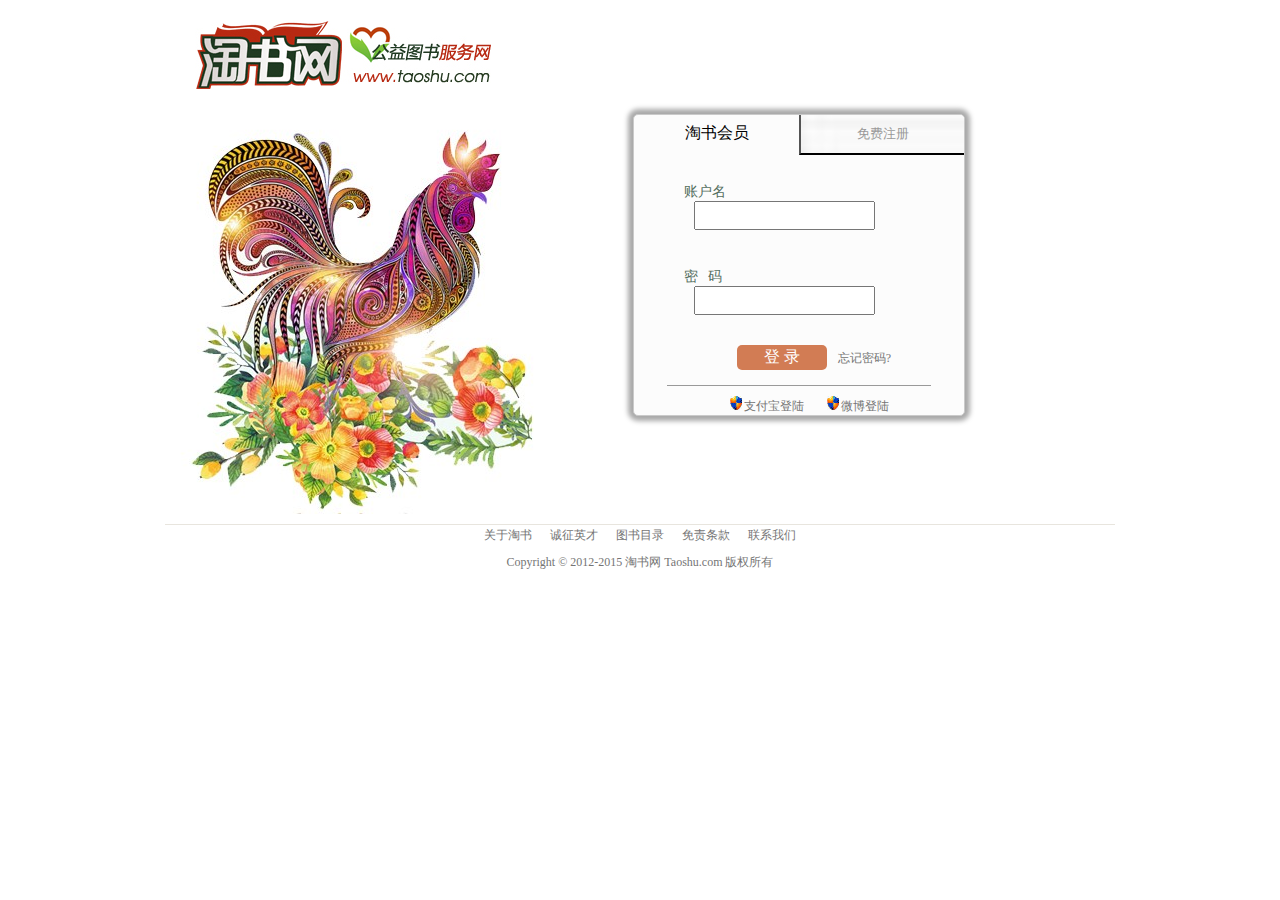
<file: html/login.html>
<!DOCTYPE html>
<html lang="en">

<head>
    <meta charset="UTF-8">
    <meta name="viewport" content="width=device-width, initial-scale=1.0">
    <meta http-equiv="X-UA-Compatible" content="ie=edge">
    <script src="../public/jquery-3.4.1.js"></script>

    <link rel="stylesheet" href="../public/every.css">
    <link rel="stylesheet" href="../less/login.css">

    <title>淘书网-登录</title>
</head>

<body>
    <div id="page">
        <header>
            <a href=""><img src="../img/taoshu-logo.jpg" alt=""></a>
        </header>
        <section>
            <aside id="login_main"> <span>淘书会员</span><button>免费注册</button>
                <div class="ipt1">
                    <label for="username">账户名</label>
                    <input type="text" id="username"></div>
                <p id="use-on" class="login-on"></p>
                <br>
                <div class="ipt1">
                    <label for="password">密&nbsp;&nbsp;&nbsp;码</label>
                    <input type="password" id="password"></div>
                <p id="psw-on" class="login-on"></p>
                <div class="login-button">
                    <button>登   录</button> <a href="#">忘记密码?</a>
                </div>
                <div class="teamwork">
                    <z></z><a href="">支付宝登陆</a>
                    <wb></wb><a href="">微博登陆</a> </div>
            </aside>
        </section>
        <footer>

            <a href="">关于淘书</a>
            <a href="">诚征英才</a>
            <a href="">图书目录</a>
            <a href="">免责条款</a>
            <a href="">联系我们</a>
            <div class="footer-end">Copyright © 2012-2015 淘书网 Taoshu.com 版权所有</div>
        </footer>
    </div>
</body>

</html>
</file>
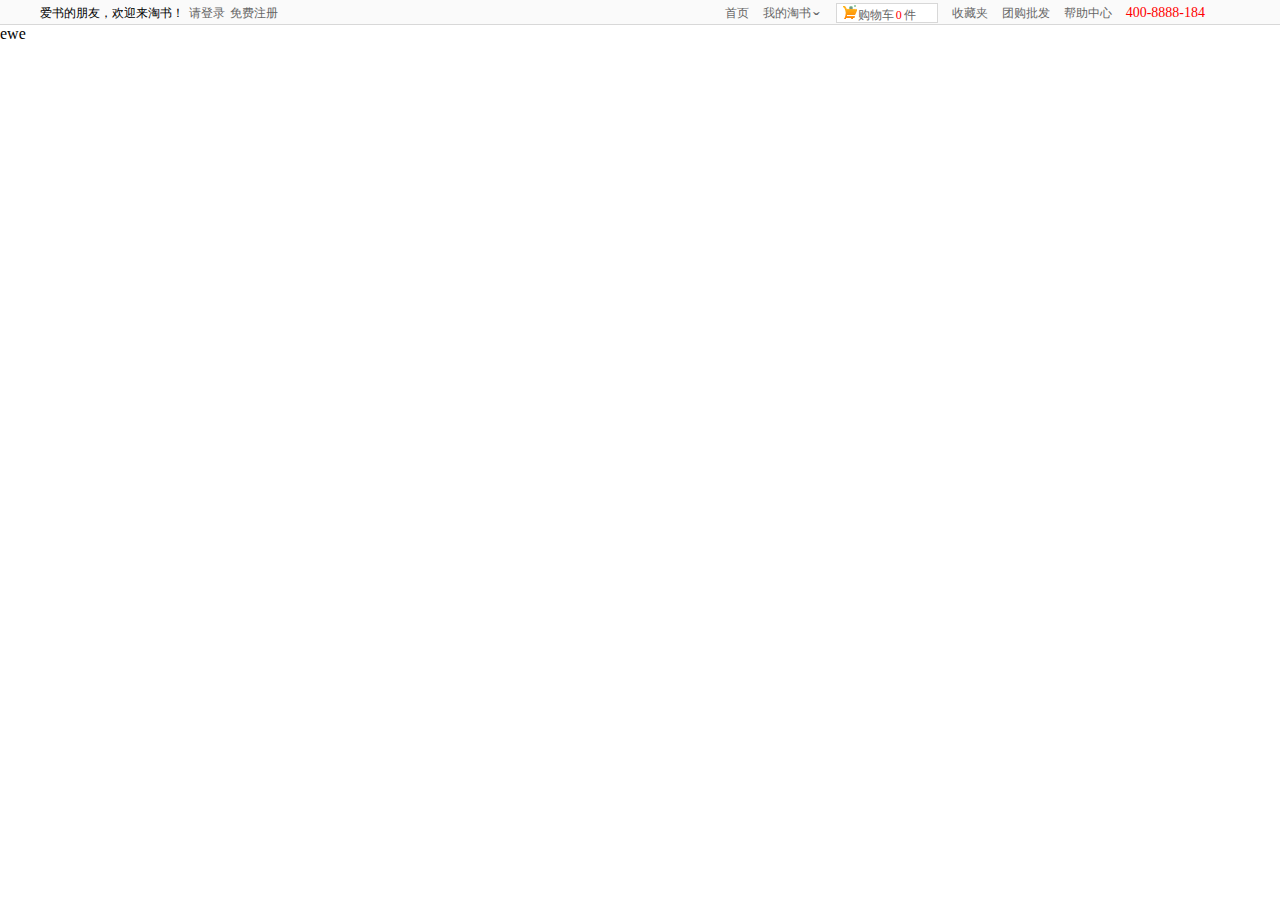
<file: taoshuwang/html/111asdx.html>
<!DOCTYPE html>
<html lang="en">

<head>
    <meta charset="UTF-8">
    <meta name="viewport" content="width=device-width, initial-scale=1.0">
    <meta http-equiv="X-UA-Compatible" content="ie=edge">
    <title>Document</title>
    <script src="../public/jquery-3.4.1.js"></script>
    <script src="../public/head1.js"></script>
    <link rel="stylesheet" href="../public/every.css">
    <link rel="stylesheet" href="../less/head1.css">

</head>

<body>
    <div id="page">ewe</div>
</body>

</html>
</file>
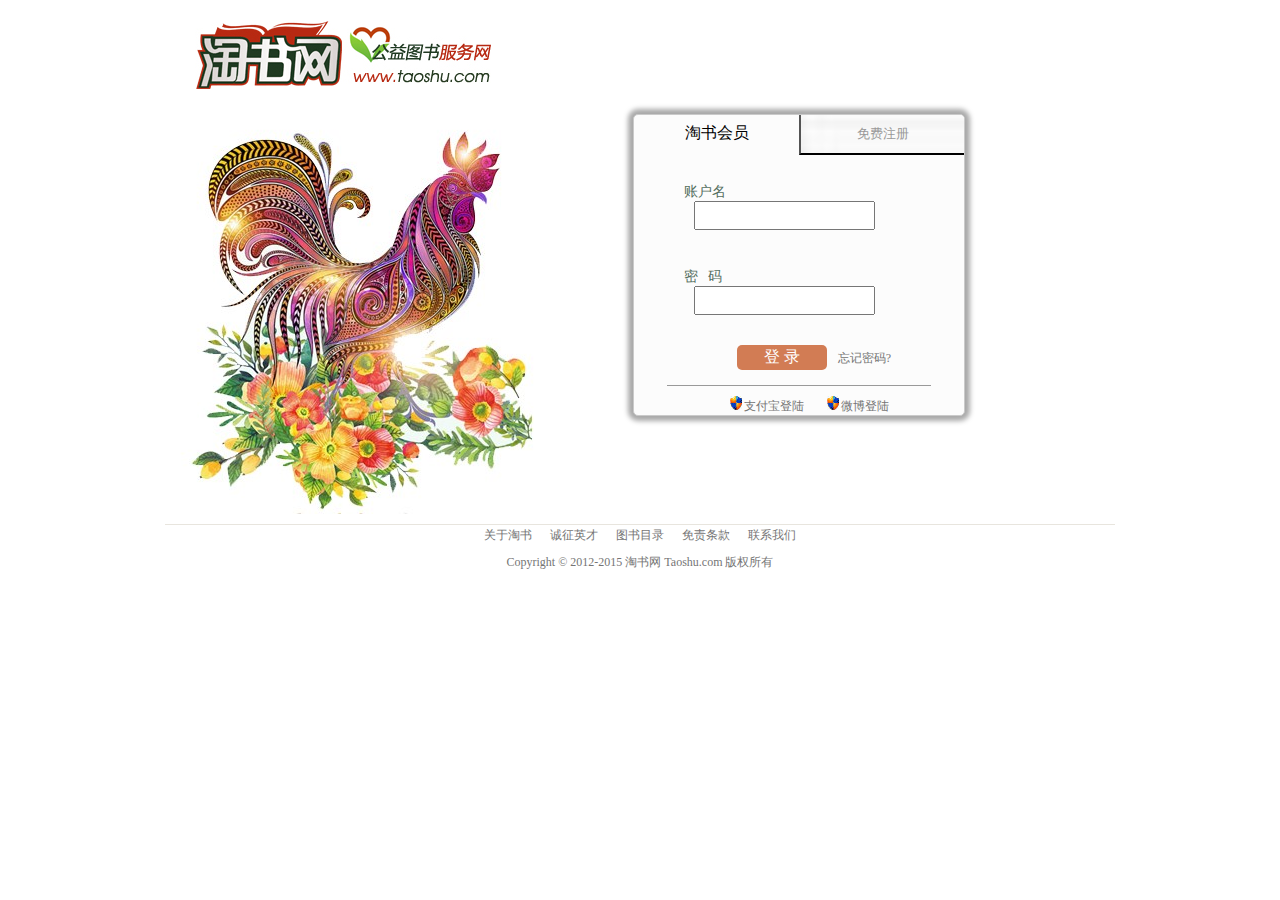
<file: taoshuwang/html/login.html>
<!DOCTYPE html>
<html lang="en">

<head>
    <meta charset="UTF-8">
    <meta name="viewport" content="width=device-width, initial-scale=1.0">
    <meta http-equiv="X-UA-Compatible" content="ie=edge">
    <script src="../public/jquery-3.4.1.js"></script>

    <link rel="stylesheet" href="../public/every.css">
    <link rel="stylesheet" href="../less/login.css">
    <script src="../public/jquery-3.4.1.js"></script>
    <script src="../js/login.js"></script>
    <title>淘书网-登录</title>
</head>

<body>
    <div id="page">
        <header>
            <a href=""><img src="../img/taoshu-logo.jpg" alt=""></a>
        </header>
        <section>
            <aside id="login_main"> <span>淘书会员</span><button id="register">免费注册</button>
                <div class="ipt1">
                    <label for="username">账户名</label>
                    <input type="text" id="username"></div>
                <p id="use-on" class="login-on"></p>
                <br>
                <div class="ipt1">
                    <label for="password">密&nbsp;&nbsp;&nbsp;码</label>
                    <input type="password" id="password"></div>
                <p id="psw-on" class="login-on"></p>
                <div class="login-button">
                    <button>登   录</button> <a href="#">忘记密码?</a>
                </div>
                <div class="teamwork">
                    <z></z><a href="">支付宝登陆</a>
                    <wb></wb><a href="">微博登陆</a> </div>
            </aside>
        </section>
        <footer>

            <a href="">关于淘书</a>
            <a href="">诚征英才</a>
            <a href="">图书目录</a>
            <a href="">免责条款</a>
            <a href="">联系我们</a>
            <div class="footer-end">Copyright © 2012-2015 淘书网 Taoshu.com 版权所有</div>
        </footer>
    </div>
</body>
<script>
    // /* $(".login-button button").click(function() {
    //     $.ajax({
    //         type: "post",
    //         url: "../server/login.php",
    //         data: {
    //             "username": `${$("#username").val()}`,
    //             "password": `${$("#password").val()}`
    //         },
    //         dataType: "json",
    //         success: function(response) {
    //             if (response.status == "success") {
    //                 /* 跳转到首页 */
    //                 alert("登录成功");
    //                 window.location.href = "./index.html";
    //             } else {
    //                 /* 注册失败： */
    //                 alert("用户名或密码错误");
    //             }

    //         }

    //     })
    // })
    // $("#register").click(function() {
    //     window.location.href = "./register.html";
    // }) */
</script>

</html>
</file>
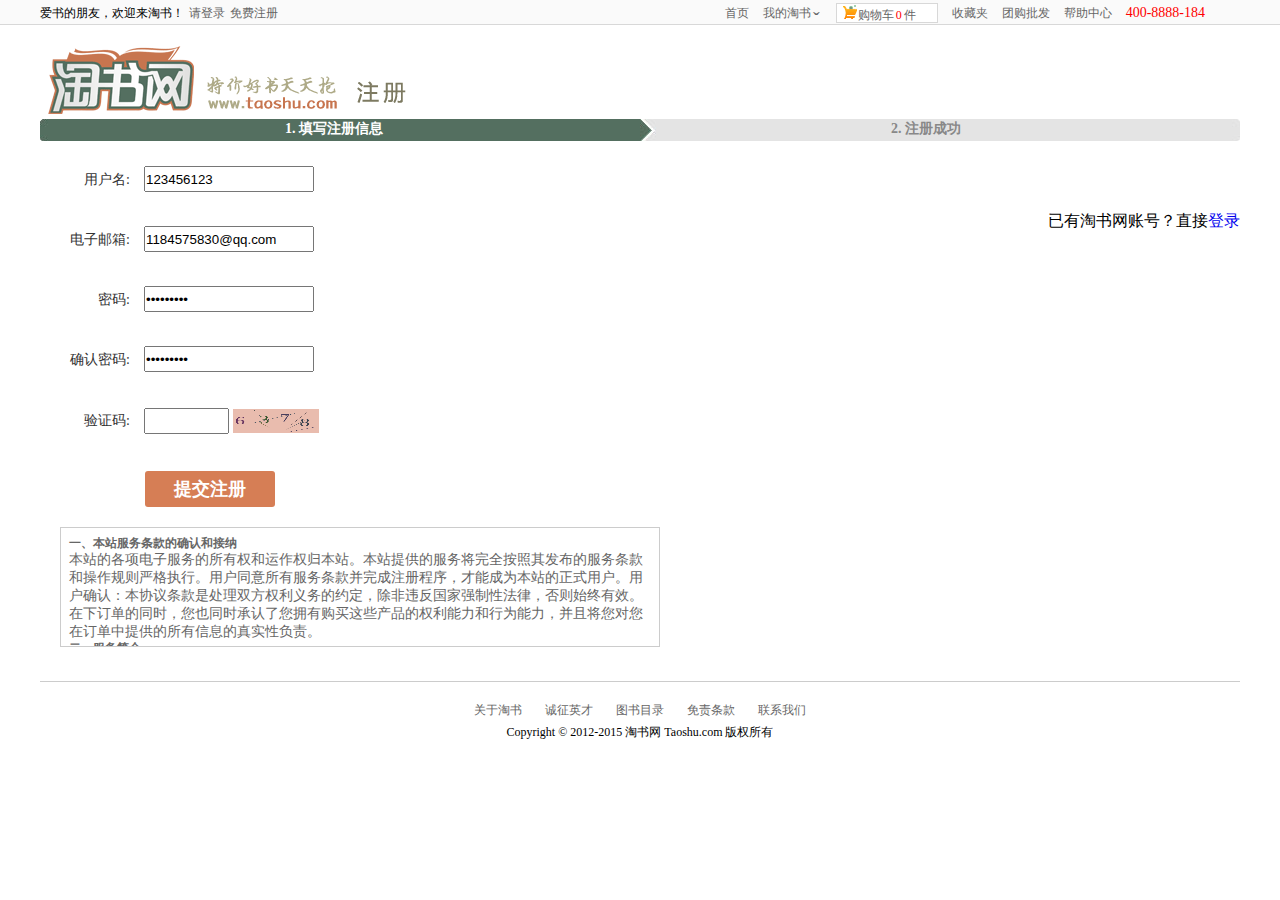
<file: taoshuwang/html/register.html>
<!DOCTYPE html>
<html lang="en">

<head>
    <meta charset="UTF-8">
    <meta name="viewport" content="width=device-width, initial-scale=1.0">
    <meta http-equiv="X-UA-Compatible" content="ie=edge">
    <script src="../public/jquery-3.4.1.js"></script>
    <script src="../js/captcha.js"></script>
    <script src="../public/head1.js"></script>
    <script src="../js/register.js"></script>
    <link rel="stylesheet" href="../public/every.css">
    <link rel="stylesheet" href="../less/head1.css">
    <link rel="stylesheet" href="../less/register.css">


    <title>欢迎注册</title>
</head>

<body>

    <div id="register-body">
        <a href="#">
            <img src="../img/res-logo.png" alt=""><img src="../img/register.png" alt="">
        </a>
        <div class="aa">
            <div>1. 填写注册信息</div>
            <div>2. 注册成功</div>
        </div>
        <div id="register-main">
            <aside>已有淘书网账号？直接<a href="#">登录</a></aside>

            <main>
                <div>
                    <label for="user">用户名:</label>
                    <input id="user" type="text">
                    <span class="fault">
                            <n></n><r>请输入用户名</r>
                    </span>
                    <span class="hint">用户名支持4到16位字母，数字，下划线，减号</span>
                </div>
                <div>
                    <label for="e-mail">电子邮箱:</label>
                    <input id="e-mail" type="text">
                    <span class="fault">
                            <n></n>请输入正确邮箱地址
                        </span>
                    <span class="hint">请填写您常用的邮箱地址</span>
                </div>
                <div>
                    <label for="psw">密码:</label>
                    <input type="password" id="psw">
                    <span class="fault">
                            <n></n>请输入正确格式的密码
                        </span>
                    <span class="hint">输入6-20个字母、数字、下划线</span>
                </div>
                <div>
                    <label for="psw-true">确认密码:</label>
                    <input type="password" id="psw-true">
                    <span class="fault">
                            <n></n>请再次输入正确密码
                        </span>
                    <span class="hint">请再次输入您设置的密码</span>
                </div>
                <div>
                    <label for="code">验证码:</label>
                    <input type="text" id="code">
                    <canvas></canvas>
                    <span class="fault">
                            <n></n>验证码错误
                        </span>
                    <span class="hint">请输入您看到的验证码</span>
                </div>
                <button type="submit" id="submit">提交注册</button>

                <div id="protocol-con">
                    <h5>一、本站服务条款的确认和接纳</h5>
                    <p>本站的各项电子服务的所有权和运作权归本站。本站提供的服务将完全按照其发布的服务条款和操作规则严格执行。用户同意所有服务条款并完成注册程序，才能成为本站的正式用户。用户确认：本协议条款是处理双方权利义务的约定，除非违反国家强制性法律，否则始终有效。在下订单的同时，您也同时承认了您拥有购买这些产品的权利能力和行为能力，并且将您对您在订单中提供的所有信息的真实性负责。
                    </p>
                    <h5>二、服务简介</h5>
                    <p>本站运用自己的操作系统通过国际互联网络为用户提供网络服务。同时，用户必须：</p>
                    <ul>
                        <li>(1)自行配备上网的所需设备，包括个人电脑、调制解调器或其它必备上网装置。 </li>
                        <li>(2)自行负担个人上网所支付的与此服务有关的电话费用、网络费用。 </li>
                    </ul>
                    <p>基于本站所提供的网络服务的重要性，用户应同意</p>
                    <ul>
                        <li>(1)提供详尽、准确的个人资料。 </li>
                        <li>(2)不断更新注册资料，符合及时、详尽、准确的要求。 </li>
                    </ul>
                    <p>本站保证不公开用户的真实姓名、地址、电子邮箱和联系电话等用户信息， 除以下情况外：</p>
                    <ul>
                        <li>(1)用户授权本站透露这些信息。 </li>
                        <li>(2)相应的法律及程序要求本站提供用户的个人资料。 </li>
                    </ul>
                    <h5>三、价格和数量</h5>
                    <p>本站将尽最大努力保证您所购商品与网站上公布的价格一致。</p>
                    <p>产品的价格和可获性都在本站上指明，这类信息将随时更改。</p>
                    <p>您所订购的商品，如果发生缺货，您有权取消定单。</p>
                    <h5>四、送货</h5>
                    <p>本站将会把产品送到您所指定的送货地址。所有在本站上列出的送货时间为参考时间，参考时间的计算是根据库存状况、正常的处理过程和送货时间、送货地点的基础上估计得出的。
                    </p>
                    <p>请清楚准确地填写您的真实姓名、送货地址及联系方式。因如下情况造成订单延迟或无法配送等，本站将无法承担迟延配送的责任：</p>
                    <ul>
                        <li>(1)客户提供错误信息和不详细的地址；</li>
                        <li>(2)货物送达无人签收，由此造成的重复配送所产生的费用及相关的后果。 </li>
                        <li>(3)不可抗力，例如：自然灾害、交通戒严、突发战争等。 </li>
                    </ul>
                    <h5>五、服务条款的修改</h5>
                    <p>本站将可能不定期的修改本用户协议的有关条款，一旦条款及服务内容产生变动，本站将会在重要页面上提示修改内容。</p>
                    <h5>六、用户隐私制度</h5>
                    <p>尊重用户个人隐私是本站的一项基本政策。所以，作为对以上第二条注册资料分析的补充，本站一定不会在未经合法用户授权时公开、编辑或透露其注册资料及保存在本站中的非公开内容。
                    </p>
                    <h5>七、用户的帐号，密码和安全性 </h5>
                    <p>用户一旦注册成功，成为本站的合法用户，将得到一个密码和用户名。您可随时根据指示改变您的密码。用户需谨慎合理的保存、使用用户名和密码。用户若发现任何非法使用用户帐号或存在安全漏洞的情况，请立即通知本站和向公安机关报案。
                    </p>
                    <h5>八、对用户信息的存储和限制</h5>
                    <p>如果用户违背了国家法律法规规定或本协议约定，本站有视具体情形中止或终止对其提供网络服务的权利。</p>
                    <h5>九、用户管理 </h5>
                    <p>本协议依据国家相关法律法规规章制定，用户同意严格遵守以下条款：</p>
                    <ul>
                        <li>(1)从中国境内向外传输技术性资料时必须符合中国有关法规。 </li>
                        <li>(2) 不利用本站从事非法活动。 </li>
                        <li>(3)不干扰或混乱网络服务。</li>
                        <li>(4)遵守所有使用网络服务的网络协议、规定、程序和惯例。 </li>
                    </ul>
                    <p>用户须承诺不传输任何违法犯罪的、骚扰性的、中伤他人的、辱骂性的、恐吓性的、伤害性的、庸俗的，淫秽的、不文明的等信息资料；不传输损害国家社会公共利益和涉及国家安全的信息资料；不传输教唆他人从事本条所述行为的信息资料。
                    </p>
                    <p>未经许可而非法进入其它电脑系统是禁止的。</p>
                    <p>若用户的行为不符合以上提到的服务条款，本站将作出独立判断立即取消用户服务帐号。用户需对自己在网上的行为承担法律责任。用户若在本站上散布和传播反动、色情或其它违反国家法律的信息，本站的系统记录有可能作为用户违反法律的证据。
                    </p>
                    <h5>十、通告</h5>
                    <p>所有发给用户的通告都可通过重要页面的公告或电子邮件或常规的信件传送。用户协议条款的修改、服务变更、或其它重要事件的通告都会以此形式进行。</p>
                    <h5>十一、网络服务内容的所有权</h5>
                    <p>本站定义的网络服务内容包括：文字、软件、声音、图片、录象、图表、广告中的全部内容；电子邮件的全部内容；本站为用户提供的其它信息。所有这些内容受版权、商标、标签和其它财产所有权法律的保护。所以，用户只能在本站和广告商授权下才能使用这些内容，而不能擅自复制、再造这些内容、或创造与内容有关的派生产品。本站所有的文章版权归原文作者和本站共同所有，任何人需要转载本站的文章，必须征得原文作者和本站授权。
                    </p>
                    <h5>十二、责任限制</h5>
                    <p>如因不可抗力或其它本站无法控制的原因使本站销售系统崩溃或无法正常使用导致网上交易无法完成或丢失有关的信息、记录等本站会尽可能合理地协助处理善后事宜，并尽最大努力使客户免受损失。
                    </p>
                    <h5>十三、法律管辖和适用</h5>
                    <p>本协议的订立、执行和解释及争议的解决均应适用中国法律。</p>
                    <p>如发生本站服务条款与中国法律相抵触时，则这些条款将完全按法律规定重新解释，而其它有效条款继续有效。</p>
                    <p>如双方就本协议内容或其执行发生任何争议，双方应尽力友好协商解决；协商不成时，任何一方均可向人民法院提起诉讼。</p>
                </div>
            </main>
        </div>
        <footer>
            <span><a href="">关于淘书</a></span>
            <span><a href="">诚征英才</a></span>
            <span><a href="">图书目录</a></span>
            <span><a href="">免责条款</a></span>
            <span><a href="">联系我们</a></span>
            <p>Copyright © 2012-2015 淘书网 Taoshu.com 版权所有</p>
        </footer>
    </div>


    <script>
    </script>
</body>

</html>
</file>
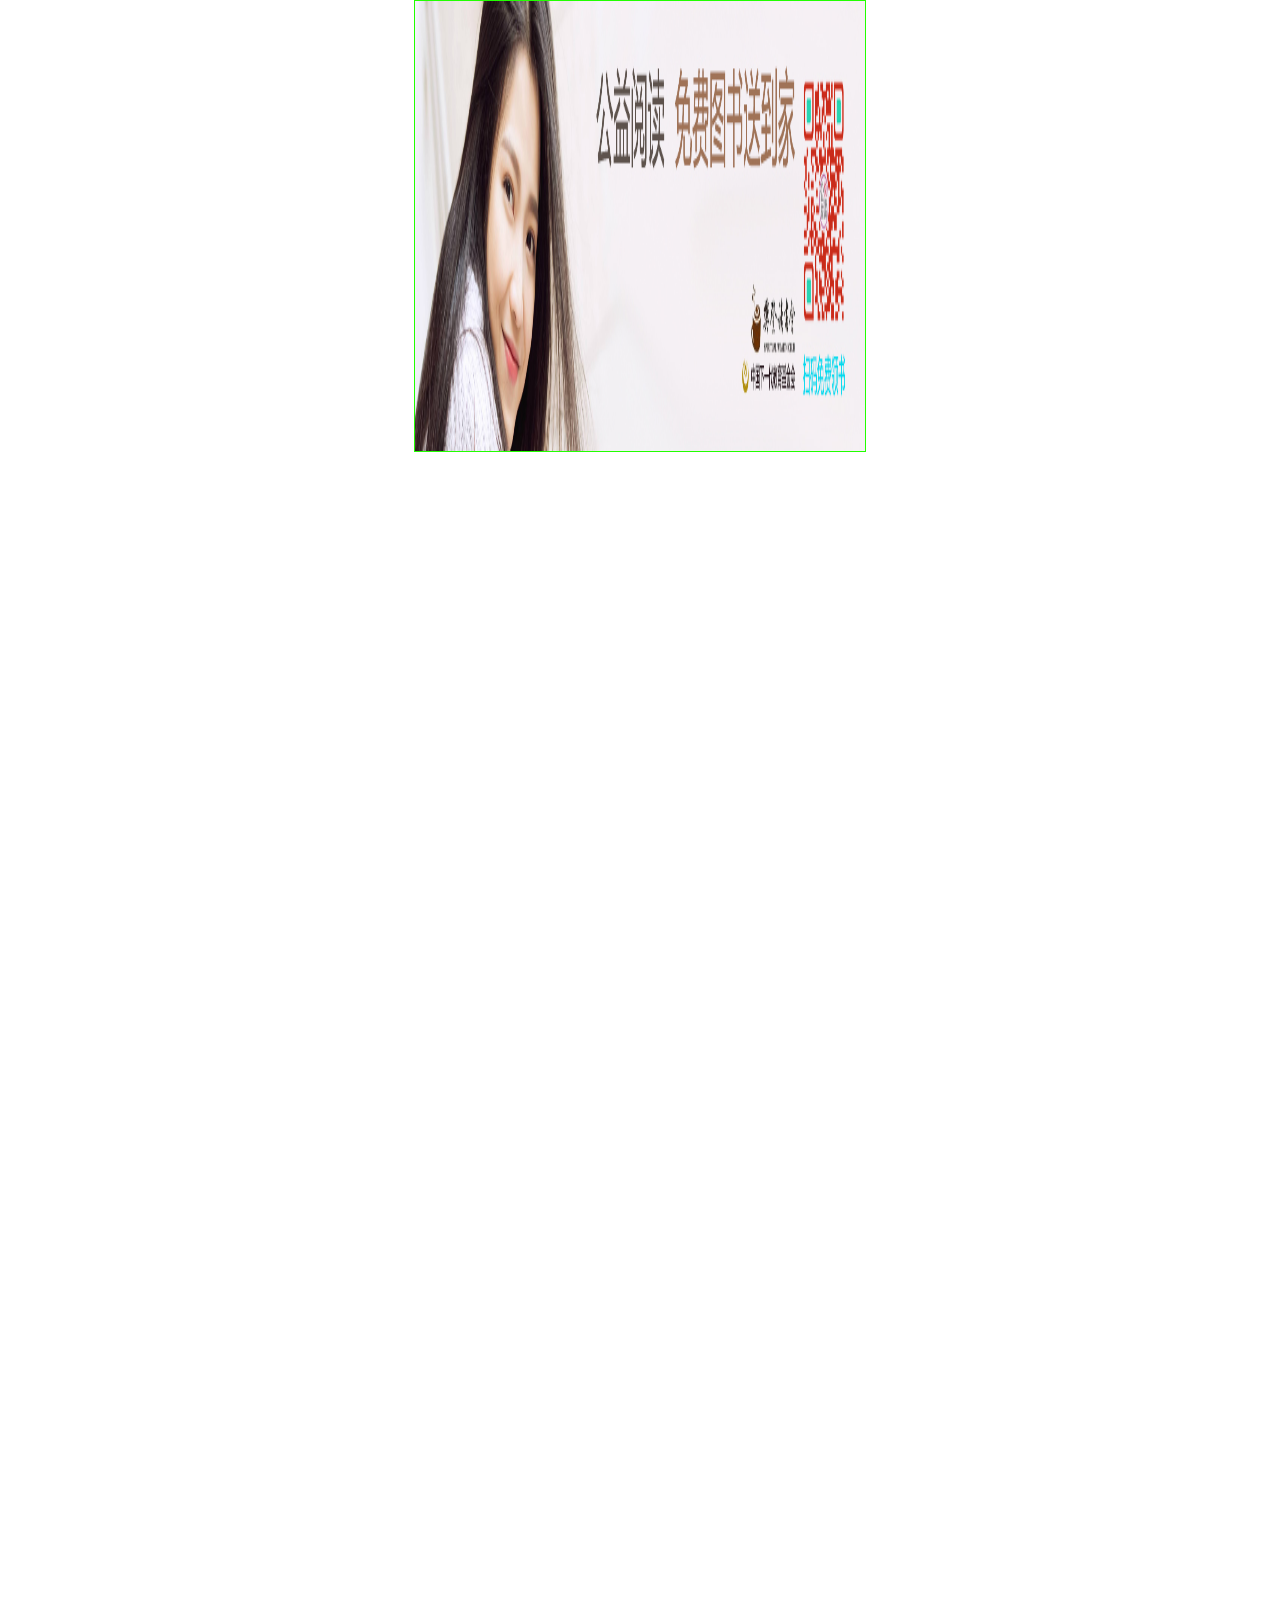
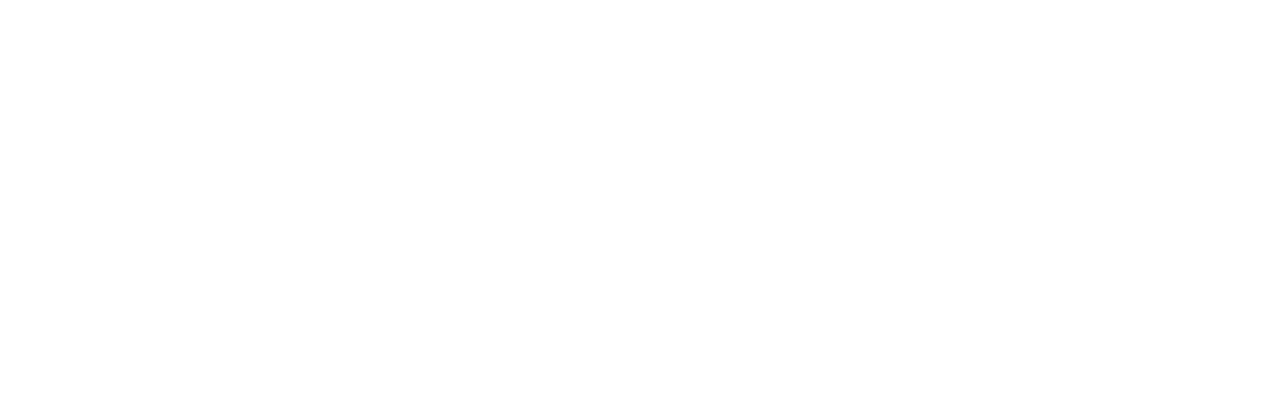
<file: taoshuwang/html/放大镜.html>
<!DOCTYPE html>
<html lang="en">

<head>
    <meta charset="UTF-8">
    <meta name="viewport" content="width=device-width, initial-scale=1.0">
    <meta http-equiv="X-UA-Compatible" content="ie=edge">
    <title>Document</title>
    <style>
        * {
            margin: 0;
            padding: 0;
        }
        
        ul li {
            list-style: none;
        }
        
        a {
            text-decoration: none;
        }
        
        body {
            height: 2000px;
        }
        
        .imgbox {
            width: 450px;
            height: 450px;
            border: solid 1px #2F0;
            margin: 0 auto;
            position: relative;
            /* box-sizing: border-box; */
        }
        
        .minImg,
        .minImg img {
            width: 100%;
            height: 100%;
        }
        
        .maxImg {
            width: 355.55px;
            height: 355.55px;
            /* height: 500px;
            width: 500px; */
            overflow: hidden;
            border: 1px solid red;
            position: absolute;
            /*right: -450px;*/
            left: 450px;
            box-sizing: border-box;
            top: 0;
        }
        
        .img-mask {
            width: 200px;
            height: 200px;
            background-color: rgba(0, 0, 0, .5);
            position: absolute;
            left: 0;
            top: 0;
            z-index: 2;
        }
        
        .maxImg img {
            width: 200%;
            height: 200%;
            position: absolute;
        }
    </style>
</head>

<body>
    <div class="imgbox">
        <div class="minImg">
            <img src="../img/index_banner.jpg">
            <div class="img-mask" style="display:none"></div>
        </div>
        <div class="maxImg" style="display:none">
            <img src="../img/index_banner.jpg">
        </div>
    </div>
    <script>
        var imgBox = document.querySelector('.imgbox');
        var minBox = document.querySelector('.minImg');
        var minImg = document.querySelector('.minImg img');
        var mask = document.querySelector('.img-mask');
        var maxBox = document.querySelector('.maxImg');
        var maxImg = document.querySelector('.maxImg img');

        minBox.onmouseenter = function() {
            mask.style.display = "block"
            maxBox.style.display = "block"
        }
        minBox.onmousemove = function(e) {
            e = e || window.event
            var maskX = e.pageX - imgBox.offsetLeft - mask.offsetWidth / 2
            var maskY = e.pageY - imgBox.offsetTop - mask.offsetHeight / 2
            var maxX = minBox.offsetWidth - mask.offsetWidth
            var maxY = minBox.offsetHeight - mask.offsetHeight
            if (maskX >= maxX) maskX = maxX
            if (maskY >= maxY) maskY = maxY
            if (maskX <= 0) maskX = 0
            if (maskY <= 0) maskY = 0
            mask.style.left = maskX + "px"
            mask.style.top = maskY + "px"
            var maxw = (mask.offsetLeft / (minBox.offsetWidth - mask.offsetWidth)) * (maxImg.offsetWidth - maxBox.offsetWidth)
            var maxh = (mask.offsetTop / (minBox.offsetHeight - mask.offsetHeight)) * (maxImg.offsetHeight - maxBox.offsetHeight)
            maxImg.style.left = -maxw + "px"
            maxImg.style.top = -maxh + "px"
        }
        minBox.onmouseleave = function() {
            mask.style.display = "none"
            maxBox.style.display = "none"
        }
    </script>
</body>

</html>
</file>
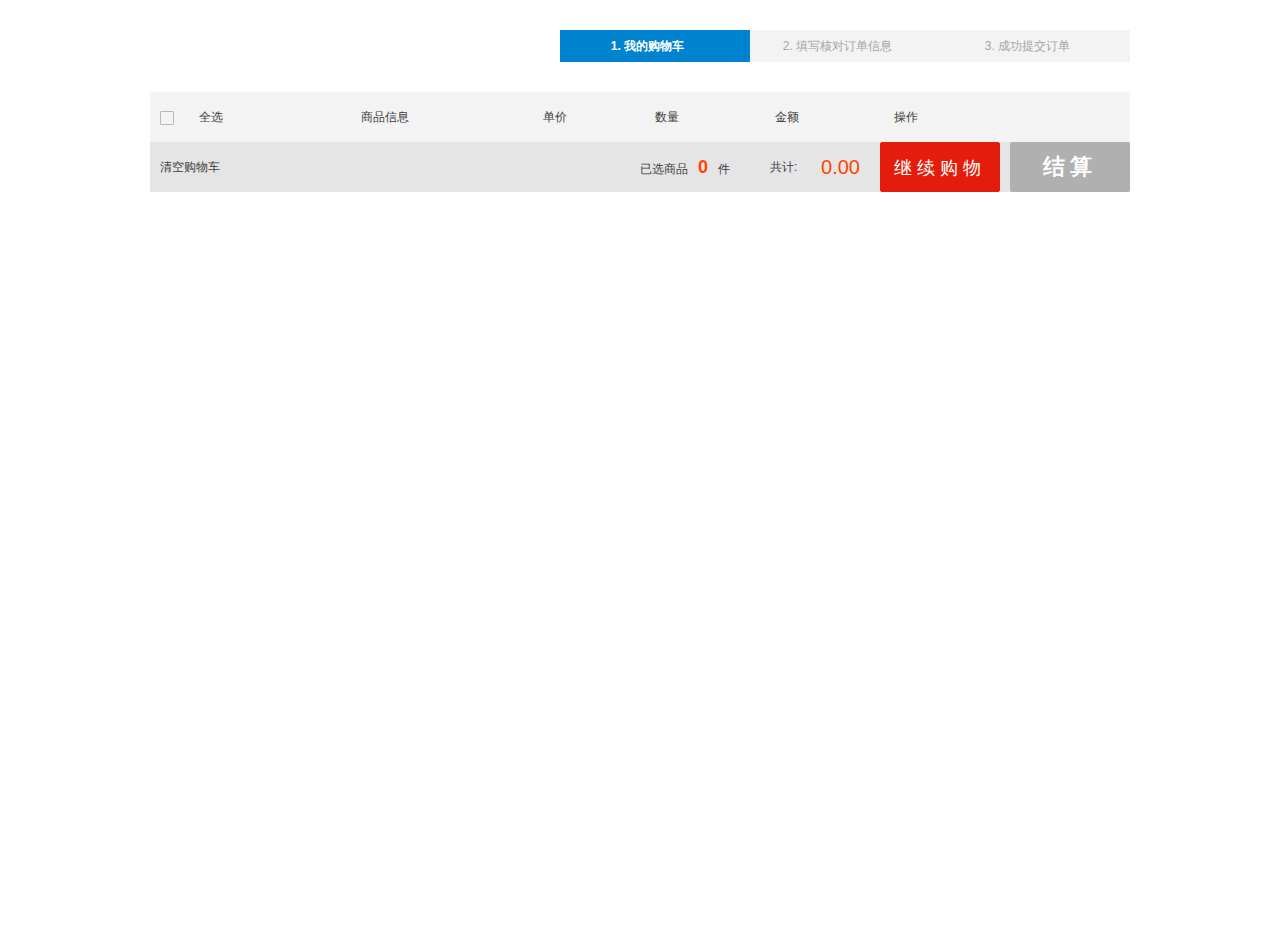
<file: taoshuwang/demo/suning/suning/html/cart.html>
<!DOCTYPE html>
<html lang="en">

<head>
    <meta charset="UTF-8">
    <meta name="viewport" content="width=device-width, initial-scale=1.0">
    <meta http-equiv="X-UA-Compatible" content="ie=edge">
    <title>我的购物车</title>
    <link rel="stylesheet" href="../css/base_px.css">
    <link rel="stylesheet" href="../css/reset.css">
    <link rel="stylesheet" href="../css/carts.css">
    <script src="../js/jquery-3.4.1.js"></script>
    <script src="../js/carts.js"></script>
</head>

<body>
    <div class="c_head clearfix">
        <div class="flow-steps">
            <ol class="num5">
                <li class="current">
                    <span>1. 我的购物车</span>
                </li>
                <li>
                    <span>2. 填写核对订单信息</span>
                </li>
                <li class="last">
                    <span>3. 成功提交订单</span>
                </li>
            </ol>
        </div>
    </div>
    <section class="cartMain">
        <div class="cartMain_hd">
            <ul class="order_lists cartTop">
                <li class="list_chk">
                    <input type="checkbox" id="all" class="whole_check">
                    <label for="all"></label> 全选
                </li>
                <li class="list_con">商品信息</li>
                <li class="list_price">单价</li>
                <li class="list_amount">数量</li>
                <li class="list_sum">金额</li>
                <li class="list_op">操作</li>
            </ul>
        </div>

        <div class="bar-wrapper">
            <div class="bar-left">
                <!-- <li class="list_chk">
                    <input type="checkbox" id="all2" class="whole_check">
                    <label for="all2"></label> 全选
                </li> -->
                <li class="list_delall">清空购物车</li>
            </div>
            <div class="bar-right">
                <div class="piece">已选商品<strong class="piece_num">0</strong>件</div>
                <div class="totalMoney">共计: <strong class="total_text">0.00</strong></div>
                <div class="goshop"><a href="./goodlist.html">继续购物</a></div>
                <div class="calBtn"><a href="#">结算</a></div>
            </div>
        </div>
    </section>
    <section class="model_bg"></section>
    <section class="my_model">
        <p class="title">删除宝贝<span class="closeModel">X</span></p>
        <p>您确认要删除该宝贝吗？</p>
        <div class="opBtn"><a href="javascript:;" class="dialog-sure">确定</a><a href="javascript:;" class="dialog-close">关闭</a></div>
    </section>
</body>

</html>
</file>
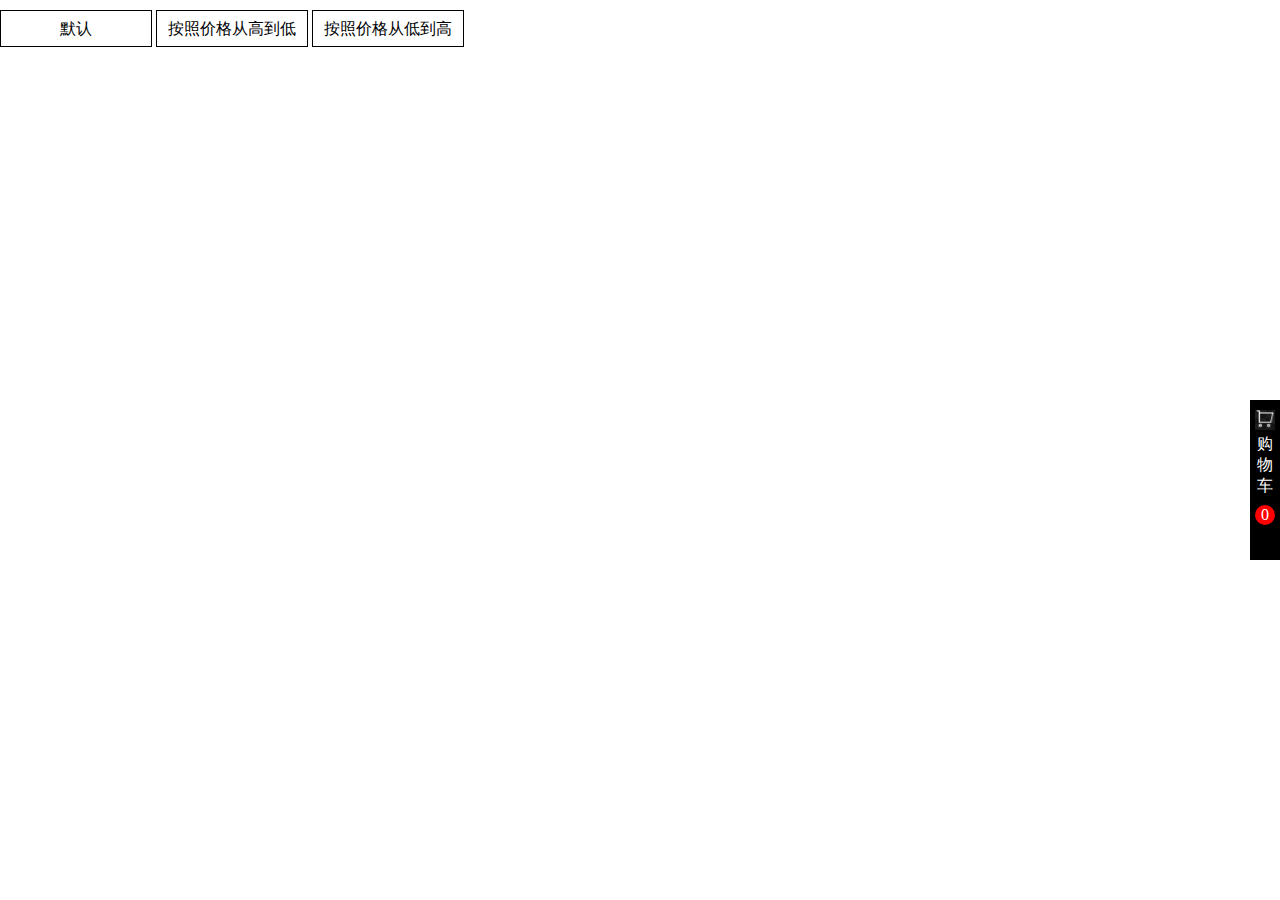
<file: taoshuwang/demo/suning/suning/html/list.html>
<!DOCTYPE html>
<html lang="en">

<head>
    <meta charset="UTF-8">
    <meta name="viewport" content="width=device-width, initial-scale=1.0">
    <meta http-equiv="X-UA-Compatible" content="ie=edge">
    <title>Document</title>
    <link rel="stylesheet" href="../css/style.css">
    <script src="../js/jquery-3.4.1.js"></script>
    <script src="../js/list.js"></script>

</head>

<body>
    <div class="box">
        <div class="btn-class">
            <span class="typeBtn">默认</span>
            <span class="typeBtn">按照价格从高到低</span>
            <span class="typeBtn">按照价格从低到高</span>
        </div>
        <ul class="box-list"></ul>
    </div>
    <div id="page" class="page"></div>
    <div class="cart">
        <img class="cart-icon" src="../img/cart.png" alt="">
        <span class="cart-tip">购物车</span>
        <div class="cart_total">0</div>
    </div>

</body>

</html>
</file>
<file: public/every.css>
@charset "utf-8";
h1,
h2,
h3,
h4,
h5,
h6,
div,
p,
ol,
ul,
li,
dl,
dd,
dt,
table,
tr,
th,
td,
form,
input,
img,
button,
article,
aside,
footer,
main,
figure,
figcaption,
section,
header,
nav,
body,
html,
html,
body,
div,
span,
object,
iframe,
h1,
h2,
h3,
h4,
h5,
h6,
p,
blockquote,
pre,
abbr,
address,
cite,
code,
del,
dfn,
em,
img,
ins,
kbd,
q,
samp,
small,
strong,
sub,
sup,
var,
b,
i,
dl,
dt,
dd,
ol,
ul,
li,
fieldset,
form,
label,
legend,
table,
caption,
tbody,
tfoot,
thead,
tr,
th,
td,
article,
aside,
canvas,
details,
figcaption,
figure,
footer,
header,
hgroup,
menu,
nav,
section,
summary,
time,
mark,
audio,
video {
    margin: 0;
    padding: 0;
}

body,
html {
    width: 100%;
    height: 100%;
}

ul,
ol,
li {
    list-style: none;
}

i,
em {
    font-style: normal;
}

b,
strong {
    font-weight: normal;
}

a {
    text-decoration: none;
}

img {
    display: block;
    border: 0;
}

.clearFix::after {
    content: " ";
    height: 0;
    display: block;
    overflow: hidden;
    visibility: hidden;
    clear: both;
}

.f_left {
    float: left;
}

.f_right {
    float: right;
}
</file>
<file: less/login.css>
body {
  background: #ffffffs;
}
#page {
  width: 100%;
  height: 100%;
  position: relative;
  padding: 0;
}
#page header {
  width: 950px;
  height: 94px;
  margin: 0 auto;
  padding: 20px 0 0 60px;
}
#page section {
  width: 950px;
  height: 400px;
  background: url(../img/login_bg.jpg) no-repeat;
  margin: 0 auto;
}
#page section #login_main {
  width: 330px;
  height: 300px;
  background: #fcfcfc;
  float: right;
  border-radius: 5px;
  margin-right: 150px;
  overflow: hidden;
  border: 1px solid #cacaca;
  box-shadow: darkgrey 0px 0px 5px 5px;
}
#page section #login_main span {
  display: inline-block;
  width: 165px;
  height: 40px;
  text-align: center;
}
#page section #login_main .ipt1 {
  font-size: 14px;
  padding-top: 20px;
  width: 231px;
  margin: 0 auto;
  color: #546f60;
}
#page section #login_main .ipt1 input {
  height: 25px;
  margin-left: 10px;
}
#page section #login_main > button {
  width: 165px;
  height: 40px;
  border-top: none;
  border-right: none;
  color: #999999;
  background: url(../img/login-input-bg_03.jpg);
  background-size: 100%;
}
#page section #login_main .login-button {
  width: 330px;
  height: 30px;
  margin: 0 auto;
  text-align: center;
  padding-top: 30px;
  margin-left: 15px;
}
#page section #login_main .login-button button {
  background: #d27c54;
  width: 90px;
  height: 25px;
  font-size: 16px;
  border: none;
  border-radius: 5px;
  color: #ffffff;
}
#page section #login_main .login-button > a {
  font-size: 12px;
  margin-left: 7px;
  color: #757575;
}
#page section #login_main .teamwork {
  width: 264px;
  text-align: center;
  padding-top: 10px;
  border-top: 1px solid #999;
  margin: 10px auto;
  font-size: 12px;
}
#page section #login_main .teamwork z,
#page section #login_main .teamwork wb {
  width: 14px;
  height: 14px;
  display: inline-block;
  margin-left: 20px;
}
#page section #login_main .teamwork z {
  background: url(../img/zfb-tubiao_03.jpg) no-repeat;
}
#page section #login_main .teamwork wb {
  background: url(../img/zfb-tubiao_03.jpg) no-repeat;
}
#page section #login_main .teamwork a {
  color: #757575;
}
#page footer {
  width: 950px;
  border-top: 1px solid  #e8e5de;
  margin: 10px auto;
  text-align: center;
  overflow: hidden;
}
#page footer a {
  font-size: 12px;
  color: #757575;
  margin: 0 7px;
}
#page footer > div {
  padding-top: 10px;
  font-size: 12px;
  color: #757575;
}
</file>
<file: taoshuwang/public/every.css>
@charset "utf-8";
h1,
h2,
h3,
h4,
h5,
h6,
div,
p,
ol,
ul,
li,
dl,
dd,
dt,
table,
tr,
th,
td,
form,
input,
img,
button,
article,
aside,
footer,
main,
figure,
figcaption,
section,
header,
nav,
body,
html,
html,
body,
div,
span,
object,
iframe,
h1,
h2,
h3,
h4,
h5,
h6,
p,
blockquote,
pre,
abbr,
address,
cite,
code,
del,
dfn,
em,
img,
ins,
kbd,
q,
samp,
small,
strong,
sub,
sup,
var,
b,
i,
dl,
dt,
dd,
ol,
ul,
li,
fieldset,
form,
label,
legend,
table,
caption,
tbody,
tfoot,
thead,
tr,
th,
td,
article,
aside,
canvas,
details,
figcaption,
figure,
footer,
header,
hgroup,
menu,
nav,
section,
summary,
time,
mark,
audio,
video {
    margin: 0;
    padding: 0;
}

body,
html {
    width: 100%;
    height: 100%;
}

ul,
ol,
li {
    list-style: none;
}

i,
em {
    font-style: normal;
}

b,
strong {
    font-weight: normal;
}

a {
    text-decoration: none;
}

img {
    display: block;
    border: 0;
}

.clearFix::after {
    content: " ";
    height: 0;
    display: block;
    overflow: hidden;
    visibility: hidden;
    clear: both;
}

.f_left {
    float: left;
}

.f_right {
    float: right;
}
</file>
<file: taoshuwang/less/head1.css>
@charset "utf-8";
#header {
  margin: 0 auto;
  position: relative;
  z-index: 112;
  padding: 0;
}
.site-bg {
  background: #fafafa;
  width: 100%;
  height: 24px;
  border-bottom: 1px solid #d8d8d8;
}
.site-bg .site-nav {
  width: 1200px;
  height: 20px;
  line-height: 22px;
  position: relative;
  margin: 0 auto;
  padding: 2px 0;
  color: #555;
  font-size: 12px;
}
.site-bg .site-nav .login-info {
  float: left;
  color: #000;
}
.site-bg .site-nav .login-info > a {
  color: #666666;
  margin-left: 5px;
}
.site-bg .site-nav .quick-menu {
  float: right;
  right: 0px;
  top: 1px;
}
.site-bg .site-nav .quick-menu > li {
  color: #666666;
  margin: 0 7px;
  float: left;
}
.site-bg .site-nav .quick-menu > li .mytaoshu_top {
  display: none;
}
.site-bg .site-nav .quick-menu a {
  color: #666666;
}
.site-bg .site-nav .quick-menu .mytaoshu span {
  display: block;
  float: right;
  margin: 8px 2px;
  height: 8px;
  text-align: center;
  font-size: 20px;
  line-height: 20px;
  transition: 1s all;
}
.site-bg .site-nav .quick-menu #shopcar {
  width: 100px;
  height: 16px;
  border: 1px solid #d8d8d8;
  background: #ffffff;
  text-align: center;
  line-height: 20px;
  position: relative;
  top: 1px;
  padding: 1px 0;
}
.site-bg .site-nav .quick-menu #shopcar s {
  position: absolute;
  width: 16px;
  height: 14px;
  left: 5px;
  top: 1px;
  background: url(../img/header-2.png);
  background-position: -100px -21px;
}
.site-bg .site-nav .quick-menu #shopcar span {
  color: red;
  margin: 0 2px;
}
.site-bg .site-nav .quick-menu #phone {
  font-size: 14px;
}
.site-bg .site-nav .quick-menu #phone > a {
  color: red;
}
</file>
<file: taoshuwang/less/login.css>
body {
  background: #ffffffs;
}
#page {
  width: 100%;
  height: 100%;
  position: relative;
  padding: 0;
}
#page header {
  width: 950px;
  height: 94px;
  margin: 0 auto;
  padding: 20px 0 0 60px;
}
#page section {
  width: 950px;
  height: 400px;
  background: url(../img/login_bg.jpg) no-repeat;
  margin: 0 auto;
}
#page section #login_main {
  width: 330px;
  height: 300px;
  background: #fcfcfc;
  float: right;
  border-radius: 5px;
  margin-right: 150px;
  overflow: hidden;
  border: 1px solid #cacaca;
  box-shadow: darkgrey 0px 0px 5px 5px;
}
#page section #login_main span {
  display: inline-block;
  width: 165px;
  height: 40px;
  text-align: center;
}
#page section #login_main .ipt1 {
  font-size: 14px;
  padding-top: 20px;
  width: 231px;
  margin: 0 auto;
  color: #546f60;
}
#page section #login_main .ipt1 input {
  height: 25px;
  margin-left: 10px;
}
#page section #login_main button {
  width: 165px;
  height: 40px;
  border-top: none;
  border-right: none;
  color: #999999;
  background: url(../img/login-input-bg_03.jpg);
  background-size: 100%;
}
#page section #login_main .login-button {
  width: 330px;
  height: 30px;
  margin: 0 auto;
  text-align: center;
  padding-top: 30px;
  margin-left: 15px;
}
#page section #login_main .login-button button {
  background: #d27c54;
  width: 90px;
  height: 25px;
  font-size: 16px;
  border: none;
  border-radius: 5px;
  color: #ffffff;
}
#page section #login_main .login-button > a {
  font-size: 12px;
  margin-left: 7px;
  color: #757575;
}
#page section #login_main .teamwork {
  width: 264px;
  text-align: center;
  padding-top: 10px;
  border-top: 1px solid #999;
  margin: 10px auto;
  font-size: 12px;
}
#page section #login_main .teamwork z,
#page section #login_main .teamwork wb {
  width: 14px;
  height: 14px;
  display: inline-block;
  margin-left: 20px;
}
#page section #login_main .teamwork z {
  background: url(../img/zfb-tubiao_03.jpg) no-repeat;
}
#page section #login_main .teamwork wb {
  background: url(../img/zfb-tubiao_03.jpg) no-repeat;
}
#page section #login_main .teamwork a {
  color: #757575;
}
#page footer {
  width: 950px;
  border-top: 1px solid  #e8e5de;
  margin: 10px auto;
  text-align: center;
  overflow: hidden;
}
#page footer a {
  font-size: 12px;
  color: #757575;
  margin: 0 7px;
}
#page footer > div {
  padding-top: 10px;
  font-size: 12px;
  color: #757575;
}
</file>
<file: taoshuwang/less/register.css>
#register-body {
  display: block;
  width: 1200px;
  height: 100px;
  margin: 0 auto;
}
#register-body > a > img {
  display: inline-block;
  margin-top: 20px;
}
#register-body .aa {
  width: 1200px;
  height: 22px;
  border-radius: 3px;
  background: url(../img/register_aa.jpg) no-repeat;
}
#register-body .aa div {
  width: 588px;
  display: inline-block;
  text-align: center;
  font-weight: 600;
  font-size: 14px;
}
#register-body .aa div:nth-of-type(1) {
  color: #ffffff;
}
#register-body .aa div:nth-of-type(2) {
  color: #888888;
}
#register-body #register-main {
  width: 1200px;
  height: 520px;
  position: relative;
  /*             background: goldenrod; */
}
#register-body #register-main aside {
  position: absolute;
  right: 0;
  top: 50px;
}
#register-body #register-main main {
  width: 670px;
  height: 400px;
  /*                 background: greenyellow; */
  /*  overflow: hidden; */
}
#register-body #register-main main #protocol-con {
  width: 600px;
  height: 120px;
  margin: 20px 20px;
  border: 1px solid #ccc;
  padding: 8px;
  overflow-y: scroll;
  color: #666;
  font-size: 14px;
}
#register-body #register-main main div {
  box-sizing: border-box;
  width: 99%;
  height: 40px;
  /* background: rgb(255,245,204); */
  margin-top: 20px;
  /* border: 1px solid rgb(215,194,172); */
}
#register-body #register-main main div input {
  margin: 5px auto;
  height: 26px;
  outline: none;
  width: 170px;
  box-sizing: border-box;
}
#register-body #register-main main div canvas {
  position: relative;
  top: 8px;
  width: 86px;
  height: 24px;
}
#register-body #register-main main div #code {
  display: inline-block;
  vertical-align: middle;
  width: 85px;
}
#register-body #register-main main div label {
  display: inline-block;
  text-align: right;
  width: 90px;
  margin-right: 10px;
  font-size: 14px;
  color: #333333;
}
#register-body #register-main main div > span {
  background: #fff2f2;
  border: 1px solid #ff8080;
  padding: 3px 15px 3px 3px;
  font-size: 12px;
  margin-left: 5px;
  display: none;
}
#register-body #register-main main div > span n {
  display: inline-block;
  width: 14px;
  height: 14px;
  background: url(../img/no!_05.jpg) no-repeat;
  background-size: 100%;
  vertical-align: middle;
}
#register-body #register-main main button {
  width: 130px;
  height: 36px;
  margin: 30px 0 0 105px;
  background: #d67e55;
  /* background: rgb(174,102,69); */
  border: none;
  border-radius: 3px;
  color: #ffffff;
  font-size: 18px;
  font-weight: 600;
}
#register-body footer {
  text-align: center;
  padding-top: 20px;
  border-top: 1px solid #ccc;
  font-size: 12px;
}
#register-body footer span {
  margin: 5px 10px;
}
#register-body footer span a {
  color: #666;
}
#register-body footer p {
  margin-top: 5px;
}
</file>
<file: taoshuwang/demo/suning/suning/css/base_px.css>
/*(1)清除默认样式*/
html, body, ul, li, ol, dl, dd, dt, p, h1, h2, h3, h4, h5, h6, form, fieldset, legend, img,input{
    margin:0; 
    padding:0;
}

/*去掉input等聚焦时的蓝色边框*/
fieldset, img,input,button {
    border:0 none;
    padding:0;
    margin:0;
    outline-style:none;
}   

ul,li,ol{
    list-style:none;
}
select, input {
    vertical-align:middle;
}

/*防止拖动*/
textarea {
    resize:none;
}

/*  去掉图片低测默认的3像素空白缝隙，或者用display：block也可以*/
img {
    border:0 none;
    vertical-align:middle;
}  

table {
    border-collapse:collapse;
}

a {
    text-decoration:none;
}



/*2.添加公共样式*/
/*body {
    font:12px Arial,Verdana,"\5b8b\4f53";
    color:#666;
    background:#fff;
}*/

/*清除浮动（不管）*/
.clearfix:before,.clearfix:after {  /*清楚浮动*/
    content:"";
    display:block;
    height:0;
    overflow:hidden;
    visibility:hidden;
    clear:both;
    zoom:1;
}
.clearfix:after{clear:both;}
.clearfix{
    *zoom:1;/*IE/7/6*/
}
/*设置h标签的大小，设置跟父亲一样大的字体font-size:100%;*/
h1,h2,h3,h4,h5,h6 {
    font-weight:normal;
    font-size:1em;
} 
s,i,em{
    font-style:normal;
    text-decoration:none;
}


/*公共类*/
.con {  /*内容、版心 提取 */
    width: 1190px;
    margin:0 auto;
}
.fl {
    float:left;
}
.fr {
    float:right;
}
.ac {
    text-align:center;
}
.hide {
    display:none;
}
.f12{ font-size: 12px;}
.f14{ font-size: 14px;}
.f16{ font-size: 16px;}
</file>
<file: taoshuwang/demo/suning/suning/css/carts.css>
html,
body {
    position: relative;
    width: 100%;
    min-height: 950px;
}


/* -----------------------------------------头部------------------------------------------ */

#head {
    height: 36px;
    background: #f1f1f1;
    border-bottom: 1px solid #e9e9e9;
}

.favorite em,
.tell em {
    background: url(https://s.maiyaole.com/images/201306/images/common_sprite.png?t==20141218) no-repeat right 0;
}

.tell em {
    background-position: right -108px;
    width: 9px;
}

.favorite em {
    background-position: right -61px;
    width: 15px;
    margin-left: -2px;
    margin-right: 5px;
}

.favorite em {
    height: 20px;
    margin-top: 8px;
    margin-right: 5px;
    overflow: hidden;
}

.tell em {
    height: 20px;
    margin-top: 8px;
    margin-right: 0px;
    overflow: hidden;
}

.favorite em,
.tell em {
    display: inline;
    float: left;
    cursor: pointer;
}

.ult {
    float: left;
}

.ult li {
    float: left;
}

.ult li a:first-child {
    border-right: 1px solid #ccc;
    padding: 0 10px 0 0;
}

.head a,
.head span {
    font-size: 12px;
    text-align: center;
    line-height: 36px;
    color: #5e5e5e;
}

.ult div {
    margin: 0 0 0 10px;
}

.ult .province {
    margin: 0 0 0 5px;
}

.province_box {
    position: relative;
    z-index: 10000;
}

.hd_provinceList {
    display: none;
    position: absolute;
    top: 36px;
    left: -1px;
    width: 280px;
    border: 1px solid #e5e5e5;
    background: #fff;
    color: #333;
    font-weight: 400;
    cursor: default;
    z-index: -1;
    padding: 5px 0;
    border-top: none;
}

.hd_provinceList li {
    padding-left: 10px;
    line-height: 22px;
    color: #a5a5a5;
    font-weight: 700;
    float: none;
}

.hd_provinceList li em {
    font-style: normal;
    float: left;
    width: 10px;
    display: block;
    color: #a5a5a5;
    line-height: 22px;
    font-family: tahoma, arial, "??&#65533;&#65533;?";
}

.hd_provinceList li a {
    display: inline;
    float: left;
    line-height: 22px;
    font-size: 12px;
    color: #5e5e5e;
}

.hd_provinceList li a {
    margin: 0 4px 0 4px;
    padding: 1px 2px;
    float: none;
    font-weight: 400;
}

.hd_provinceList li a:hover {
    color: #0083ce;
    text-decoration: underline;
}

.urt {
    float: right;
}

.urt>li {
    float: left;
    /* padding: 0 10px; */
}

.urt>li a {
    border-right: 1px solid #ccc;
    padding: 0 12px;
}

.urt>li .red {
    color: #e54948
}

.urt>li:nth-child(1) a {
    padding-left: 0;
}

.urt .last a {
    border: none;
    padding: 0;
}

.iyao {
    position: relative;
}

.myyaowang {
    position: absolute;
    display: none;
    top: 38px;
    z-index: 99999;
    background: #fff;
    border: 1px solid #ddd;
}

.myyaowang li {
    width: 80px;
    padding: 2px 0px;
}

.myyaowang li a {
    border: none;
    line-height: 16px;
    padding: 0 3px;
}

.telnum {
    overflow: hidden;
    float: left;
    font-size: 12px;
    color: #c7a774;
    font-weight: 700;
    font-family: Tahoma;
    padding: 0;
    line-height: 36px;
    margin: 0 10px 0 10px;
}

.last {
    position: relative;
}

.urt .menu_bd {
    position: absolute;
    margin: 0;
    left: -7px;
    top: 3px;
    background: #fff;
    z-index: 10001;
}

.tell_title {
    border: 1px solid #ddd;
    border-bottom: 0;
    width: 74px;
    height: 33px;
    line-height: 33px;
    overflow: hidden;
    display: none;
}

#menu_bd_app {
    background-color: #FFF;
    border: 1px solid #DDD;
    display: none;
    float: left;
    line-height: 24px;
    right: -13px;
    top: 36px;
    padding: 12px 0 12px 5px;
    position: absolute;
    width: 205px;
}

#menu_bd_app .dimensional {
    width: 85px;
    background-position: -88px -223px;
    height: 85px;
    display: block;
    float: left;
    margin: 0 auto;
}

.dimensional {
    background: url(//s.maiyaole.com/images/201306/images/common_sprite.png?t==20141218) no-repeat right 0;
}

#menu_bd_app .redBold {
    color: #e72418;
    font-weight: 700;
    float: none;
}

#menu_bd_app p {
    font-size: 12px;
}


/* -----------------------------------------头部------------------------------------------ */


/* -----------------------------------------导航------------------------------------------ */

.c_head {
    width: 980px;
    margin: 0 auto;
}

#logo {
    padding-bottom: 20px;
    padding-top: 20px;
    float: left;
}

#logo .logo {
    color: #0083ce;
    display: inline-block;
    font-size: 35px;
    height: 60px;
    line-height: 60px;
    overflow: hidden;
    position: relative;
    width: 180px;
}

#logo .logo .i {
    background: url(//s.maiyaole.com/images/cart/check_logo.png) no-repeat 0 0;
    width: 180px;
    height: 60px;
    position: absolute;
    left: 0;
    top: 0;
}

.flow-steps {
    float: right;
    overflow: hidden;
    margin: 30px auto;
}

.flow-steps .num5 li {
    width: 175px;
}

.flow-steps li {
    float: left;
    background: #f3f3f3 url(//s.maiyaole.com/images/cart/followstep.png) no-repeat right top;
    font-size: 12px;
    height: 32px;
    line-height: 32px;
    text-align: center;
    color: #a5a5a5;
    padding: 0 15px 0 0;
    overflow: hidden;
}

.flow-steps li.current {
    background-color: #0083ce;
    color: #fff;
    font-weight: bold;
}

.flow-steps li span,
.flow-steps li strong {
    display: block;
}

.flow-steps li.last {
    background-image: none;
}


/* -----------------------------------------导航------------------------------------------ */

input[type="checkbox"] {
    display: none;
}

label {
    position: relative;
    display: inline-block;
    z-index: 1;
    border: 1px solid #b8b8b8;
    margin-left: 10px;
    border-radius: 1px;
    width: 12px;
    height: 12px;
    cursor: pointer;
}

label.mark {
    background: url("../img/mark1.png") no-repeat -1px -1px;
}

a:hover {
    color: #ff873e;
    text-decoration: underline;
}

.wrap,
.wrap_detail,
.head_wrap,
.nav,
.head {
    margin: 0 auto;
    width: 980px;
    height: 100%;
}

.cartMain {
    position: relative;
    width: 980px;
    min-width: 980px;
    max-width: 980px;
    margin: 0px auto;
    padding: 0px 0px 0px;
    min-height: 210px;
    height: auto;
}

.cartMain_hd {
    width: 100%;
    height: 50px;
    line-height: 50px;
    color: #3c3c3c;
}

.cartMain_hd .cartTop {
    height: 50px;
}

.cartMain_hd .cartTop .list_chk {
    width: 80px;
    text-indent: 30px;
}

.cartMain_hd .cartTop .list_con {
    width: 245px;
}

.cartMain_hd .cartTop .list_chk label {
    position: absolute;
    left: 10px;
    top: 19px;
    margin: 0;
}

.cartMain_hd .cartTop .list_info {
    padding: 0;
    text-indent: 15px;
}

.cartMain_hd .cartTop .list_con {
    text-indent: 29px;
}

.cartBox {
    width: 100%;
    margin-bottom: 15px;
}

.cartBox .shop_info {
    position: relative;
    width: 100%;
    height: 38px;
    background-color: #d1e9f2;
    line-height: 38px;
    vertical-align: baseline;
}

.cartBox .shop_info .all_check {
    position: relative;
    float: left;
    width: 30px;
    height: 38px;
}

.cartBox .shop_info .all_check input[type="checkbox"] {
    position: absolute;
    z-index: 0;
    left: -20px;
    top: -20px;
}

.cartBox .shop_info .all_check .shop {
    position: absolute;
    top: 13px;
}

.cartBox .shop_info .shop_name {
    float: left;
}


/*商品列表*/

.cartBox .order_content {
    border: 1px solid #ccc;
}

.cartBox .order_content a {
    display: block;
}

.order_lists {
    width: 100%;
    height: 130px;
    background: #f3f3f3;
    border-bottom: 1px solid #e7e7e7;
}

.order_lists:last-child {
    border-bottom: none;
}

.order_lists li {
    float: left;
    height: 100%;
    padding: 0 6px;
    text-align: center;
}

.order_lists .list_chk {
    position: relative;
    width: 44px;
}

.order_lists .list_chk input[type="checkbox"] {
    position: absolute;
    z-index: 0;
    left: -20px;
    top: -20px;
}

.order_lists .list_chk label {
    margin: 20px 0 0 24px;
}

.order_lists .list_con {
    width: 280px;
}

.order_lists .list_con .list_img {
    width: 60px;
    height: 60px;
    margin-top: 20px;
    float: left;
}

.order_lists .list_con .list_img img {
    width: 100%;
    vertical-align: top;
}

.order_lists .list_con .list_text {
    margin: 20px 0 0 10px;
    line-height: 18px;
    width: 200px;
    float: left;
}

.order_lists .list_con .list_text a {
    color: #3c3c3c;
}

.order_lists .list_con .list_text a:hover {
    color: #ff873e;
    text-decoration: underline;
}

.order_lists .list_info {
    width: 158px;
    box-sizing: border-box;
    padding: 20px 0;
}

.order_lists .list_info p {
    color: #9c9c9c;
    line-height: 18px;
    margin-left: 15px;
}

.order_lists .list_price {
    width: 100px;
}

.order_lists .list_price .price {
    margin-top: 20px;
    line-height: 18px;
    font-family: Verdana, Tahoma, arial;
    color: #3c3c3c;
    font-weight: bold;
}

.order_lists .list_amount {
    width: 100px;
}

.order_lists .list_amount .amount_box {
    margin: 20px auto;
    width: 77px;
    height: 25px;
    position: relative;
}

.order_lists .list_amount .amount_box input {
    width: 39px;
    height: 15px;
    line-height: 15px;
    border: 1px solid #aaa;
    color: #343434;
    text-align: center;
    padding: 4px 0;
    background-color: #fff;
    z-index: 2;
    position: absolute;
    left: 18px;
    float: left;
}

.order_lists .list_amount .amount_box a {
    float: left;
    height: 23px;
    width: 17px;
    border: 1px solid #e5e5e5;
    background: #f0f0f0;
    text-align: center;
    line-height: 23px;
    color: #444;
    position: absolute;
    top: 0;
}

.order_lists .list_amount .amount_box a:hover {
    border-color: #ff873e;
    text-decoration: none;
    color: #ff873e;
    z-index: 3;
}

.order_lists .list_amount .amount_box .reduce {
    left: 0;
}

.order_lists .list_amount .amount_box .reSty {
    color: #cbcbcb;
}

.order_lists .list_amount .amount_box .reSty:hover {
    border-right: none;
    border-color: #e5e5e5;
    text-decoration: none;
    color: #cbcbcb;
}

.order_lists .list_amount .amount_box .plus {
    border-left-color: transparent;
    right: 0;
}

.order_lists .list_sum {
    width: 115px;
}

.order_lists .list_sum .sum_price {
    line-height: 18px;
    margin-top: 20px;
    font-family: Verdana, Tahoma, arial;
    color: #ff0000;
    font-weight: bold;
}

.order_lists .list_op {
    width: 100px;
}

.order_lists .list_op .del {
    margin-top: 20px;
    line-height: 18px;
}


/*底部总计算价*/

.bar-wrapper {
    width: 980px;
    height: 50px;
    /* position: fixed;
    bottom: -1px; */
    z-index: 99;
    background: #e5e5e5;
}

.bar-wrapper .bar-left {
    float: left;
    color: #3c3c3c;
}

.bar-wrapper .bar-right {
    float: right;
    color: #3c3c3c;
}

.bar-wrapper .bar-left li {
    float: left;
    width: 70px;
    padding: 0 10px;
    line-height: 50px;
}

.bar-left .list_chk label {
    margin: 10px 0 0 10px;
}

.bar-wrapper .bar-right strong {
    color: #f40;
}

.bar-wrapper .bar-right .piece {
    float: left;
    min-width: 110px;
    margin-right: 20px;
    height: 50px;
    line-height: 50px;
}

.bar-wrapper .bar-right .piece .piece_num {
    display: inline-block;
    padding: 0 10px;
    font-weight: 700;
    font-size: 18px;
    font-family: tohoma, arial;
}

.bar-wrapper .bar-right .totalMoney {
    float: left;
    min-width: 100px;
    height: 50px;
    line-height: 50px;
}

.bar-wrapper .bar-right .totalMoney .total_text {
    float: right;
    font-weight: 400;
    font-size: 20px;
    font-family: Arial;
    vertical-align: middle;
    margin-right: 10px;
    margin-left: 15px;
}

.bar-wrapper .bar-right .calBtn,
.bar-wrapper .bar-right .goshop {
    float: left;
}

.bar-wrapper .bar-right .calBtn a,
.bar-wrapper .bar-right .goshop a {
    display: block;
    box-sizing: border-box;
    width: 120px;
    height: 50px;
    font-size: 22px;
    font-family: "Microsoft YaHei", tahoma, arial, 锟斤拷锟斤拷;
    letter-spacing: 5px;
    text-decoration: none;
    line-height: 50px;
    text-align: center;
    border-radius: 2px;
}

.bar-wrapper .bar-right .calBtn a {
    color: #fff;
    background: #B0B0B0;
    cursor: not-allowed;
    font-weight: bold;
}

.bar-wrapper .bar-right .goshop a {
    color: #FFF;
    border: 1px solid #E41C0C;
    background: #E41C0C;
    cursor: pointer;
    height: 50px;
    font-size: 18px;
    line-height: 50px;
    margin: 0px 10px;
    font-weight: normal;
}

.bar-wrapper .bar-right .calBtn a.btn_sty {
    background: #f40;
    cursor: pointer;
}

.bar-wrapper .bar-right .goshop:hover {
    background-color: #d80000;
    /* border-bottom: 3px solid #d80000; */
    color: #fff;
    text-decoration: none;
}


/*自己定义的模态框*/

.model_bg {
    position: absolute;
    top: 0;
    left: 0;
    bottom: 0;
    right: 0;
    background: rgba(0, 0, 0, .6);
    z-index: 999;
    display: none;
}

.my_model {
    position: fixed;
    display: none;
    top: 50%;
    left: 50%;
    margin-top: -50px;
    margin-left: -200px;
    z-index: 9999;
    width: 360px;
    height: 120px;
    border: 1px solid #aeaeae;
    border-radius: 3px;
    padding: 20px;
    background: #fff;
}

.my_model .title {
    font-size: 14px;
    color: #3c3c3c;
    font-weight: 700;
    margin-bottom: 20px;
}

.my_model .title .closeModel {
    float: right;
    cursor: pointer;
}

.my_model p {
    line-height: 16px;
}

.my_model .opBtn {
    margin-top: 20px;
}

.my_model .opBtn a {
    width: 58px;
    height: 28px;
    line-height: 28px;
    text-align: center;
    -webkit-border-radius: 1px;
    -moz-border-radius: 1px;
    -ms-border-radius: 1px;
    border-radius: 1px;
    display: inline-block;
    margin-right: 10px;
    font-weight: 700;
}

.my_model .dialog-sure {
    background: #52a0e5;
    color: #fff;
    border: 1px solid #52a0e5;
}

.my_model .dialog-close {
    background: #fff;
    border: 1px solid #d9d9d9;
    color: #3c3c3c;
}


/* 猜你喜欢 */

#recommend {
    position: relative;
    width: 980px;
    margin-left: auto;
    margin-right: auto;
}

.recommend_cart {
    width: 980px;
    border: 1px solid #dbdbdb;
    margin: 38px auto;
    clear: both;
}

.recommend_cart .recom_tt {
    height: 40px;
    line-height: 40px;
    padding-left: 20px;
    font-size: 14px;
    color: #0083ce;
    font-weight: bold;
    border-bottom: 1px solid #dbdbdb;
}

.recommend_cart .recom_cart_con {
    padding: 10px 0 2px 0;
}

.recommend_cart ul {
    margin-left: 0;
}

.recommend_ul {
    padding-bottom: 10px;
    overflow: hidden;
    margin-left: 15px;
}

.recommend_cart ul li {
    float: left;
    margin: 0 9px;
}

.recommend_ul li {
    width: 145px;
    margin-top: 8px;
}

.bfd_sc_li1 {
    display: inline;
    float: left;
    margin: 12px 9px 0;
    padding-bottom: 10px;
    width: 145px;
}

.bfd_sc_li1 a {
    display: inherit;
    height: 192px;
    color: #333;
}

.recommend_ul .pro_img {
    width: 145px;
    height: 145px;
    margin-bottom: 8px;
}

.bfd_sc_li1 p a img {
    height: 140px;
    width: 140px;
}

.bfd_sc_li1 a span {
    display: inline-block;
    height: 34px;
    line-height: 34px;
    overflow: hidden;
}

.price {
    text-align: center;
}

.bfd_ls_price {
    color: #d00;
    font: bold 16px Arial;
    margin-right: 10px;
}


/* ----------------------------底部------------------------------ */

.common_footer_simple {
    margin-bottom: 36px;
}
</file>
<file: taoshuwang/demo/suning/suning/css/style.css>
* {
      margin: 0;
      padding: 0;
      list-style: none;
  }
  
  .box {
      width: 1300px;
      height: 100%;
      /* border: 1px solid #000; */
      margin: 10px auto;
  }
  
  .box-list {
      width: 100%;
      height: 500px;
  }
  /* .btn-class {
      width: 400px;
      height: 30px;
      border: 1px solid #000;
  } */
  
  .btn-class span {
      width: 150px;
      height: 35px;
      line-height: 35px;
      border: 1px solid #000;
      display: inline-block;
      text-align: center;
  }
  
  .item {
      margin: 5px;
      width: 240px;
      height: 350px;
      border: 1px solid #efefef;
      float: left;
  }
  
  .item:hover {
      border: 1px solid red;
  }
  
  .item-box {
      text-align: center
  }
  
  .item img {
      margin-top: 2px;
      width: 200px;
      height: 200px;
  }
  
  .price {
      text-align: left;
      margin-left: 10px;
      color: red;
      font-size: 23px;
  }
  
  .title {
      text-align: left;
      margin-left: 10px;
      color: #666;
      font-size: 14px;
  }
  
  .dis {
      text-align: left;
      margin-left: 10px;
      color: #2272c8;
      font-size: 10px;
  }
  
  .storeName {
      text-align: left;
      margin-left: 15px;
      color: #923;
      font-size: 18px
  }
  
  .page {
      /* position: fixed; */
      /* bottom: 0px; */
      width: 1130px;
      margin: 40px auto;
      /* margin-top: 100px; */
      /* background: #195; */
      text-align: center;
      /* font-size: 13px; */
      font-family: Verdana;
      padding: 10px 16px
  }
  
  .page a {
      display: inline-block;
      height: 20px;
      padding: 0 7px;
      border: #CCC solid 1px;
      /* font: 12px/20px Verdana; */
      text-decoration: none;
      font-size: 13px;
      margin-left: 5px;
      background: #FFF
  }
  
  .page a:hover {
      background: #09F;
      color: #FFF;
      /* border-color: #09F */
  }
  
  .page .active {
      background: #CCC
  }
  
  .page a:active {
      opacity: .8
  }
  
  .cart {
      height: 160px;
      width: 30px;
      text-align: center;
      color: #fff;
      position: fixed;
      right: 0;
      top: 50%;
      margin-top: -50px;
      background: #000;
      /* border: 1px solid #000; */
  }
  
  .cart-icon {
      width: 20px;
      height: 20px;
      margin-top: 10px;
  }
  
  .cart_total {
      width: 20px;
      height: 20px;
      line-height: 20px;
      color: #fff;
      background: red;
      border-radius: 10px;
      text-align: center;
      margin-left: 5px;
      margin-top: 8px;
  }
  
  .addCart {
      border: 1px solid #ccc;
      width: 120px;
      height: 30px;
      line-height: 30px;
      margin-left: 100px;
      text-align: center
  }
  
  .addCart:hover {
      border: 1px solid red;
      color: red;
  }
</file>
